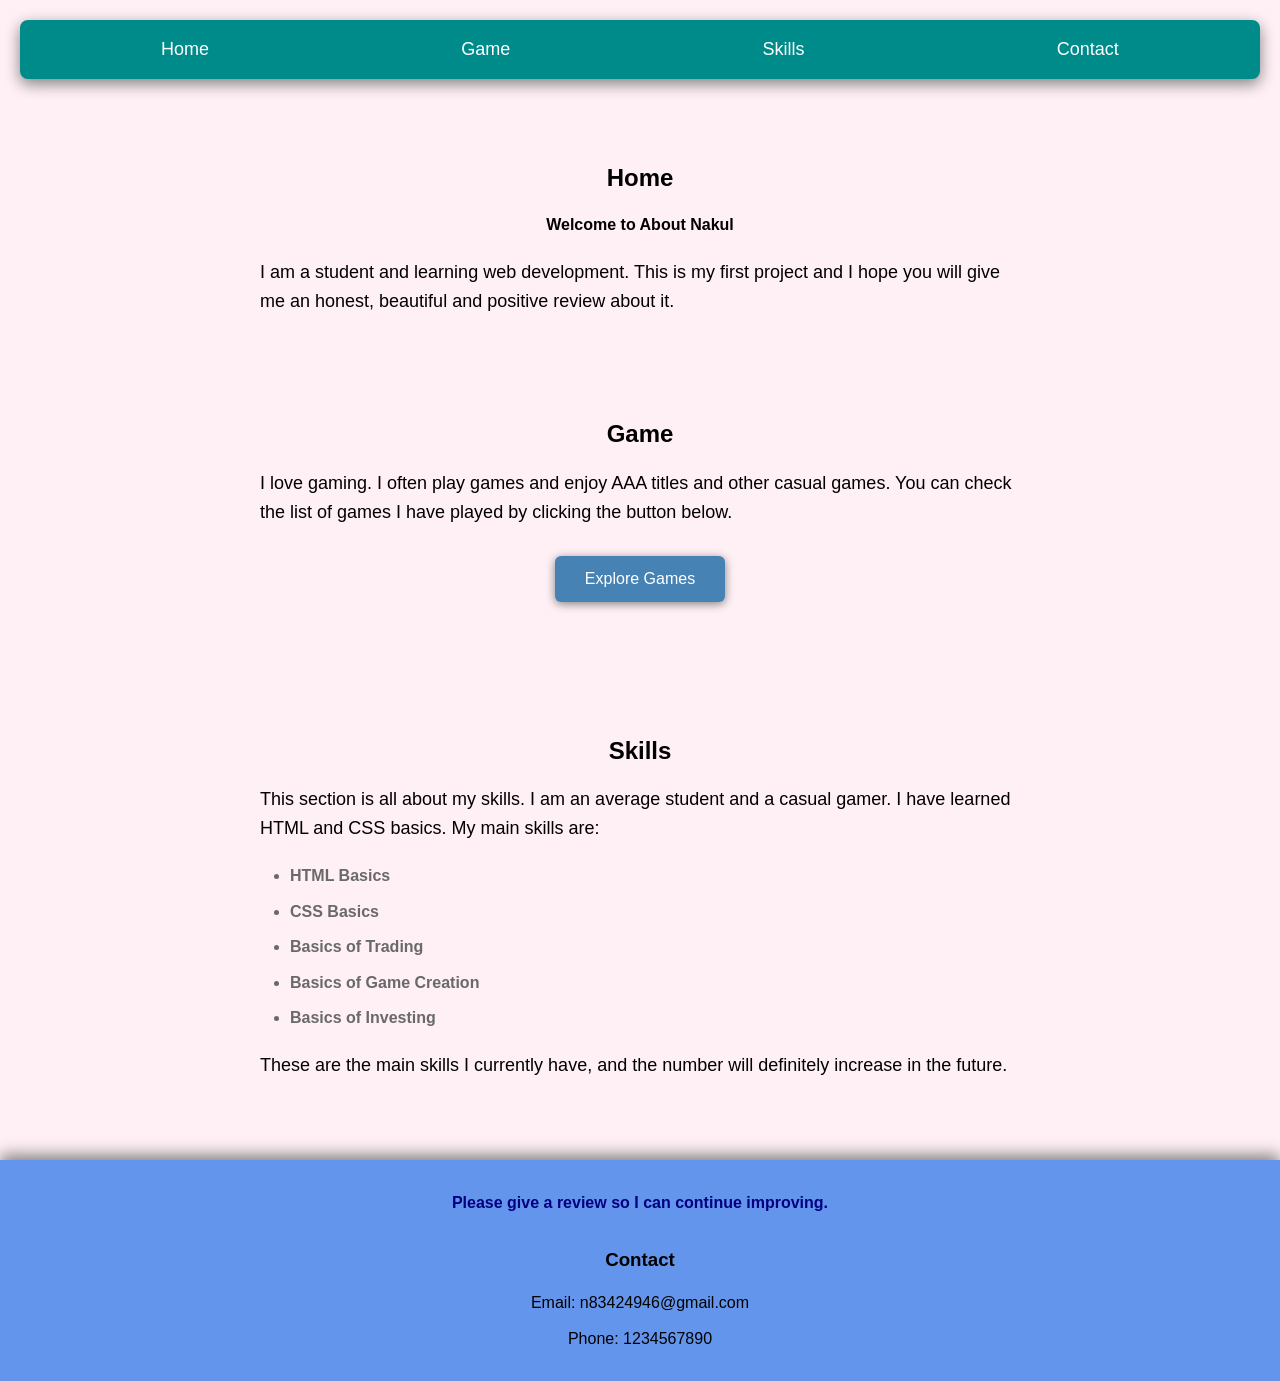
<file: index.html>
<!DOCTYPE html>
<html lang="en">
<head>
    <meta charset="UTF-8">
    <meta name="viewport" content="width=device-width, initial-scale=1.0">
    <title>About Nakul</title>
    <link rel="stylesheet" href="style.css">
</head>
<body>

    <header>
        <nav>
            <ul id="navbar">
                <li><a href="#home">Home</a></li>
                <li><a href="#game">Game</a></li>
                <li><a href="#skills">Skills</a></li>
                <li><a href="#contact">Contact</a></li>
            </ul>
        </nav>
    </header>

    <main>

        <section id="home">
            <h2>Home</h2>

            <div id="homespan">
                Welcome to About Nakul
            </div>

            <p>
                I am a student and learning web development. This is my first
                project and I hope you will give me an honest, beautiful and
                positive review about it.
            </p>
        </section>

        <section id="game">
            <h2>Game</h2>

            <p>
                I love gaming. I often play games and enjoy AAA titles and other casual games.
                You can check the list of games I have played by clicking
                the button below.
            </p>

            <a href="index2.html" id="allgames">
                Explore Games
            </a>
        </section>

        <section id="skills">
            <h2>Skills</h2>

            <p>
                This section is all about my skills. I am an average student
                and a casual gamer. I have learned HTML and CSS basics.
                My main skills are:
            </p>

            <ul id="skillsul">
                <li>HTML Basics</li>
                <li>CSS Basics</li>
                <li>Basics of Trading</li>
                <li>Basics of Game Creation</li>
                <li>Basics of Investing</li>
            </ul>

            <p>
                These are the main skills I currently have, and the number
                will definitely increase in the future.
            </p>
        </section>

    </main>

    <footer>

        <div id="note">
            Please give a review so I can continue improving.
        </div>

        <section id="contact">
            <h3>Contact</h3>

            <p>Email: n83424946@gmail.com</p>
            <p>Phone: 1234567890</p>
        </section>

    </footer>

</body>
</html>
</file>
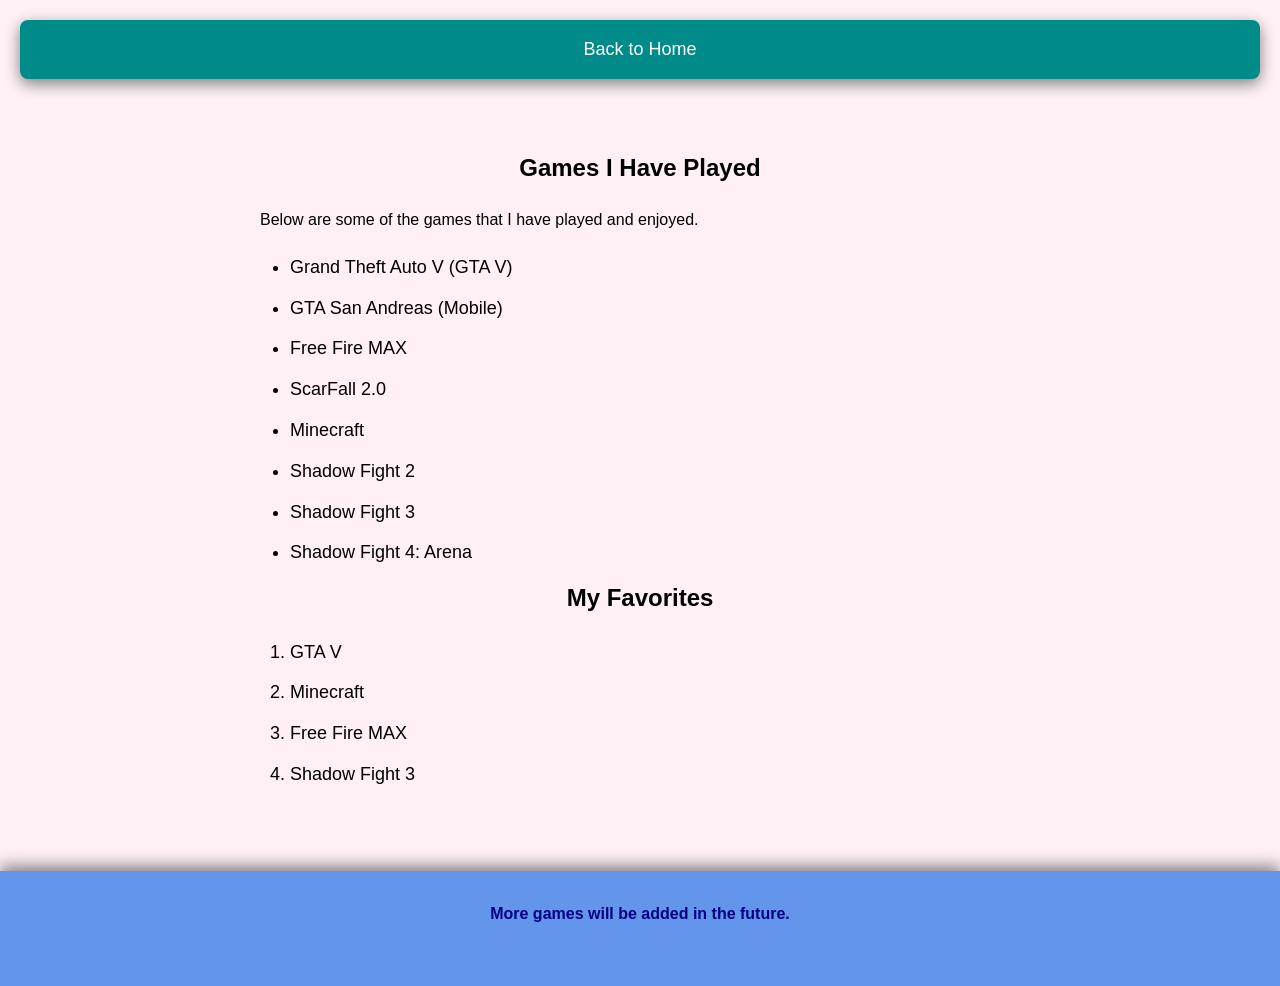
<file: index2.html>
<!DOCTYPE html>
<html lang="en">
<head>
    <meta charset="UTF-8">
    <meta name="viewport" content="width=device-width, initial-scale=1.0">
    <title>Nakul's Games</title>
    <link rel="stylesheet" href="style.css">
</head>
<body>

    <header>
        <nav>
            <ul id="navbar">
                <li><a href="index.html">Back to Home</a></li>
            </ul>
        </nav>
    </header>

    <main>

        <section id="gameslist">
            <h1>Games I Have Played</h1>

            <p>
                Below are some of the games that I have played and enjoyed.
            </p>

            <ul class="gamelist">
                <li>Grand Theft Auto V (GTA V)</li>
                <li>GTA San Andreas (Mobile)</li>
                <li>Free Fire MAX</li>
                <li>ScarFall 2.0</li>
                <li>Minecraft</li>
                <li>Shadow Fight 2</li>
                <li>Shadow Fight 3</li>
                <li>Shadow Fight 4: Arena</li>
            </ul>

            <h2>My Favorites</h2>

            <ol class="favlist">
                <li>GTA V</li>
                <li>Minecraft</li>
                <li>Free Fire MAX</li>
                <li>Shadow Fight 3</li>
            </ol>

        </section>

    </main>

    <footer>
        <div id="note">
            More games will be added in the future.
        </div>
    </footer>

</body>
</html>
</file>
<file: style.css>
*{
    margin:0;
    padding:0;
    box-sizing:border-box;
}

body{
    background-color:lavenderblush;
    font-family:Arial, sans-serif;
    line-height:1.6;
}

/* NAVBAR */

#navbar{
    display:flex;
    justify-content:space-around;
    align-items:center;
    list-style:none;

    background-color:darkcyan;
    margin:20px;
    padding:15px;

    border-radius:8px;
    box-shadow:0 5px 15px grey;
}

#navbar li a{
    text-decoration:none;
    color:white;
    font-size:18px;
    padding:8px 12px;
    border-radius:8px;
    transition:0.3s;
}

#navbar li a:hover{
    background-color:lightblue;
    color:black;
}

/* SECTIONS */

#home,
#game,
#skills{
    width:80%;
    max-width:800px;
    margin:60px auto;
    padding:20px;
}

h2,
h3{
    text-align:center;
    margin-bottom:15px;
}

#homespan{
    display:block;
    text-align:center;
    font-weight:bold;
    margin-bottom:20px;
}

#home p,
#game p,
#skills p{
    margin-top:15px;
    font-size:18px;
}

/* BUTTON */

#allgames{
    display:block;
    width:170px;
    margin:30px auto;

    text-align:center;
    text-decoration:none;

    padding:10px 15px;

    background-color:steelblue;
    color:white;

    border-radius:6px;
    box-shadow:0 2px 10px grey;

    transition:0.3s;
}
#gameslist{
    width:80%;
    max-width:800px;
    margin:50px auto;
    padding:20px;
}

#gameslist h1,
#gameslist h2{
    text-align:center;
    margin-bottom:20px;
}

.gamelist,
.favlist{
    margin-top:20px;
    padding-left:30px;
}

.gamelist li,
.favlist li{
    margin-bottom:12px;
    font-size:18px;
}


#allgames:hover{
    transform:translateY(-2px);
}

/* SKILLS */

#skillsul{
    margin:20px 0;
    padding-left:30px;
    color:dimgray;
    font-weight:bold;
}

#skillsul li{
    margin-bottom:10px;
}

/* FOOTER */

footer{
    margin-top:50px;
    background-color:cornflowerblue;
    padding:30px 20px;
    box-shadow:0 -5px 15px grey;
}

#note{
    text-align:center;
    color:navy;
    font-weight:bold;
    margin-bottom:30px;
}

#contact{
    text-align:center;
}

#contact p{
    margin-top:10px;
}

/* MOBILE */

@media (max-width:600px){

    #navbar{
        flex-wrap:wrap;
        gap:10px;
    }

    #home,
    #game,
    #skills{
        width:95%;
    }

    #navbar li a{
        font-size:16px;
    }
}
</file>
